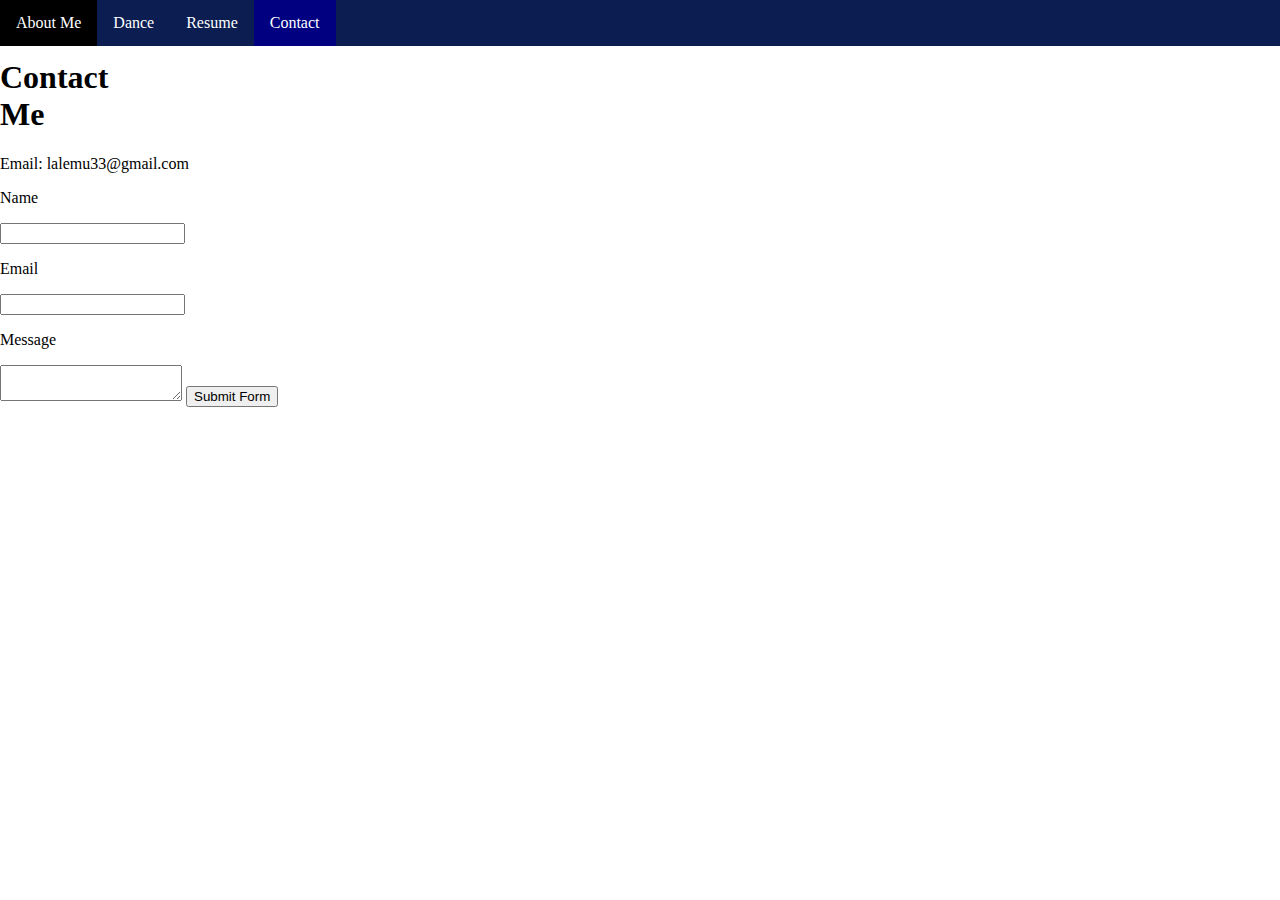
<file: contact.html>
<!DOCTYPE html>
<html>
  <head>
    <meta charset="utf-8" />
    <title>Final Project</title>
    <link href="style.css" rel="stylesheet" type="text/css" />
    <style>
      /* Styling Only Related To THIS Page */
      .parent-flex {
        display: flex;
        background-color: grey;
        justify-content: space-around;
        padding: 10px;
        margin-bottom: 20px;
      }

      img {
        max-width: 30%;
        border-radius: 10px;
      }
    </style>
  </head>
  <body>
    
    <!-- ⬆⬆⬆⬆ Nav Bar -->
    <ul>
      <li><a href="index.html">About Me</a></li>
      <li><a href="dance.html">Dance</a></li>
      <li><a href="resume.html">Resume</a></li>
      <li><a class="active" href="contact.html">Contact</a></li>
      
    </ul>
    <!-- ⬇⬇⬇⬇⬇⬇ Main Page Content -->
    <h1> Contact Me</h1>
    
    <p>
      Email: lalemu33@gmail.com
    </p>

    
    
   <form action="https://api.web3forms.com/submit" method="POST">

    <input type="hidden" name="access_key" value="7d35c8ca-1498-47e4-bea7-f650d00fd8d4">
<input type="hidden" name="subject" value="New Submission from Web3Forms">
     
    <p>
      Name
     </p>
     <input type="text" name="name" required>
     <p>
      Email
     </p>
    <input type="email" name="email" required>
     
     <p>
      Message
     </p>

    <textarea name="message" required></textarea>
   
     <input type="hidden" name="redirect" value="https://web3forms.com/success">
    
     <button type="submit">Submit Form</button>

</form>
  </body>
</html>
</file>
<file: style.css>
/* Styling Only Related To ALL Pages */

body {
  padding-top: 30px;
  margin-left: 0px;
  margin-right: 0px;
}
/* ⬆⬆⬆⬆ Nav Bar Styling 
~~~~~ Taken From: 
https://www.w3schools.com/css/css_navbar_horizontal.asp */
ul {
  list-style-type: none;
  margin: 0;
  padding: 0;
  overflow: hidden;
  background-color: #0B1D51;
  position: fixed;
  top: 0;
  width: 100%;
  z-index: 999;
}

li {
  float: left;
}

li a {
  display: block;
  color:white;
  text-align: center;
  padding: 14px 16px;
  text-decoration: none;
}

li a:hover:not(.active) {
  background-color: black;
}

.active {
  background-color: navy;
}

h1 {
  width: 10%;
}
</file>
